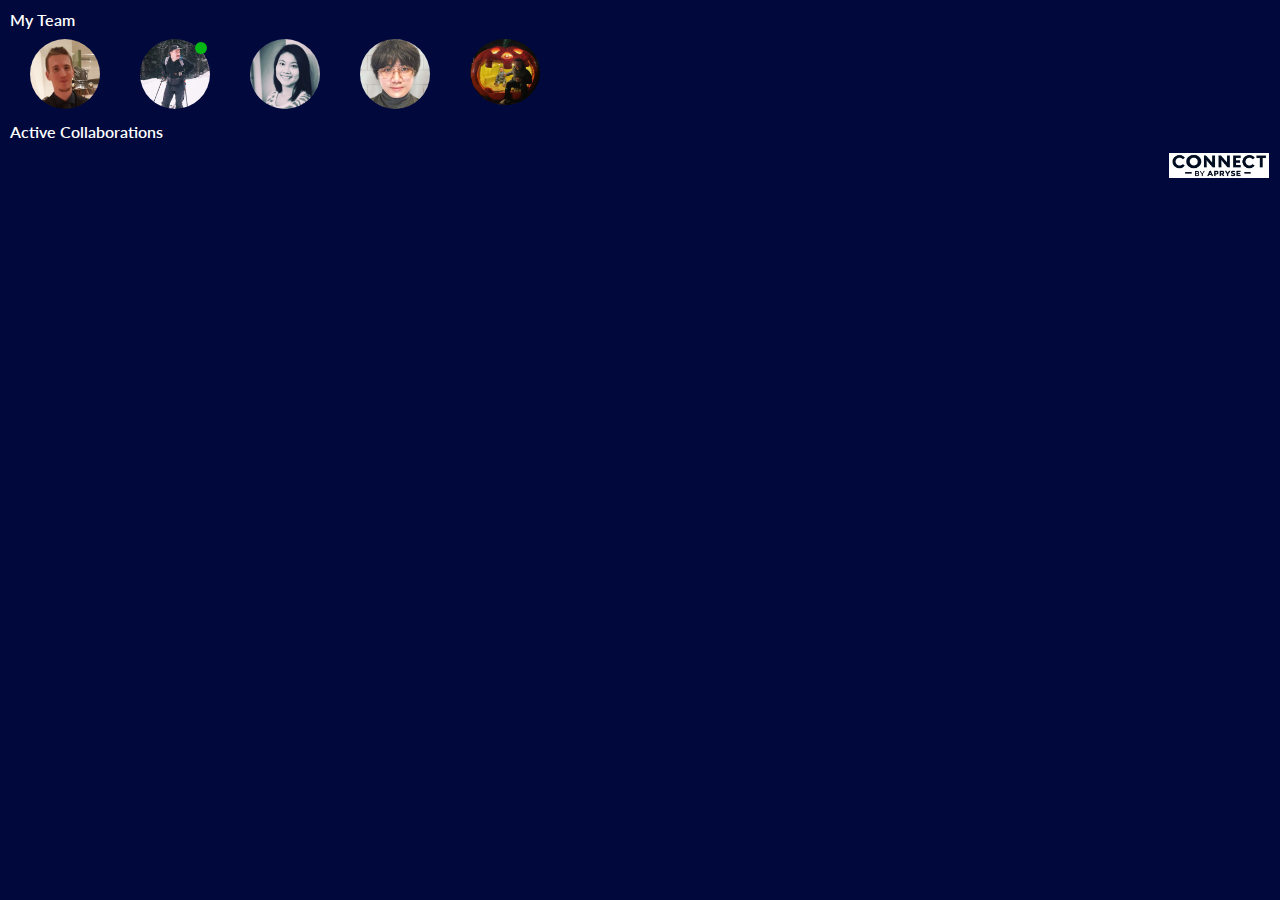
<file: Frontend/implementations/typescript/src/player.html>
<!-- Copyright Epic Games, Inc. All Rights Reserved. -->
<!DOCTYPE HTML>
<html style="width: 100%; height: 100%">
<head>
    <meta charset="utf-8">
    <meta name="viewport" content="width=device-width, initial-scale=1">

    <!-- Optional: apply a font -->
    <link rel="preconnect" href="https://fonts.googleapis.com">
	<link rel="preconnect" href="https://fonts.gstatic.com" crossorigin>
	<link href="https://fonts.googleapis.com/css2?family=Lato:ital,wght@0,100;0,300;0,400;0,700;0,900;1,100;1,300;1,400;1,700;1,900&display=swap" rel="stylesheet">

    <!-- Optional: set some favicons -->
    <link rel="shortcut icon" href="./assets/images/favicon.ico" type="image/x-icon">
	<link rel="icon" type="image/png" sizes="96x96" href="./assets/images/favicon-96x96.png">
	<link rel="icon" type="image/png" sizes="32x32" href="./assets/images/favicon-32x32.png">
	<link rel="icon" type="image/png" sizes="16x16" href="./assets/images/favicon-16x16.png">

    <!-- Optional: set a title for your page -->
    <title>Connect by Apryse</title>

    <style>
        .apryse {
            position: fixed;
            z-index: 19;
            top: 0;
            left: 0;
            width: 100%;
            height: 100%;
            /* background-color: #0206A8; */
            background-color: #00083C;
            padding: 10px;
        }
        
        .section-title {
            color: white;
            font-weight: 600;
        }
        
        .img-wrapper {
            display: flex;
            flex-flow: row nowrap;

            div {
                margin: 10px 20px;
            }

            img {
                max-width: 70px;
                border-radius: 50%;
            }

            .img-container {
                position: relative;
            }

            .img-active-icon {
                display: none;
                position: absolute;
                top: 3px;
                right: 3px;
                width: 12px;
                height: 12px;
                border-radius: 50%;
                background-color: #05b714;
            }
            
        }

        #notification {
            display: flex;
            position: fixed;
            top: 10px;
            right: -250px;
            padding: 5px 20px;
            background-color: white;
            border-radius: 30px;
            align-items: center;
            font-size: 12px;
            transition: all .4s ease-in;
        }
        
        #notification-img {
            width: 35px;
            border-radius: 50%;
            margin-right: 10px;
        }
    </style>
    <script>
        function clickImage(target) {
            const notification = document.querySelector('#notification');
            const notificationContent = document.querySelector('#notification-content');
            notificationContent.innerHTML = `${target.alt} joined the session`;
            const notificationImg = document.querySelector('#notification-img');
            notificationImg.src = target.src;
            setTimeout(() => notification.style.transform = 'translateX(-260px)', 500);
            setTimeout(() => notification.style.transform = 'initial', 4000);
            const imgActiveIcon = target.nextElementSibling;
            setTimeout(() => imgActiveIcon.style.display = 'block', 1000);
        }
    </script>
</head>

<!-- The Pixel Streaming player fills 100% of its parent element but body has a 0px height unless filled with content. As such, we explicitly force the body to be 100% of the viewport height -->
<body style="width: 100vw; height: 100vh; min-height: -webkit-fill-available; font-family: 'Lato'; margin: 0px">
    <div class="apryse">
        <div style="position: relative;">
            <div>
                <div class="section-title">My Team</div>
                <div class="img-wrapper">
                    <div class="img-container">
                        <img src="./assets/images/bryan.jpeg" alt="Bryan" onclick="clickImage(this)">
                        <span class="img-active-icon"></span>
                    </div>
                    <div class="img-container">
                        <img src="./assets/images/adam.jpeg" alt="Adam">
                        <span class="img-active-icon" style="display: block;"></span>
                    </div>
                    <div class="img-container">
                        <img src="./assets/images/maggie.jpeg" alt="Maggie" onclick="clickImage(this)">
                        <span class="img-active-icon"></span>
                    </div>
                    <div class="img-container">
                        <img src="./assets/images/yixiao.png" alt="Yixiao" onclick="clickImage(this)">
                        <span class="img-active-icon"></span>
                    </div>
                    <div class="img-container">
                        <img src="./assets/images/jack.jpeg" alt="Jack" onclick="clickImage(this)">
                        <span class="img-active-icon"></span>
                    </div>
                </div>
            </div>
            <div class="section-title">Active Collaborations</div>
        </div>

        <div id="notification">
            <img id="notification-img">
            <span id="notification-content"></span>
        </div>
    </div>

    <div style="z-index: 40; position: fixed; top: 153px; right: 11px;">
        <img src="./assets/images/connect.png" alt="logo" style="max-width: 100px;">
    </div>

</body>

</html>
</file>
